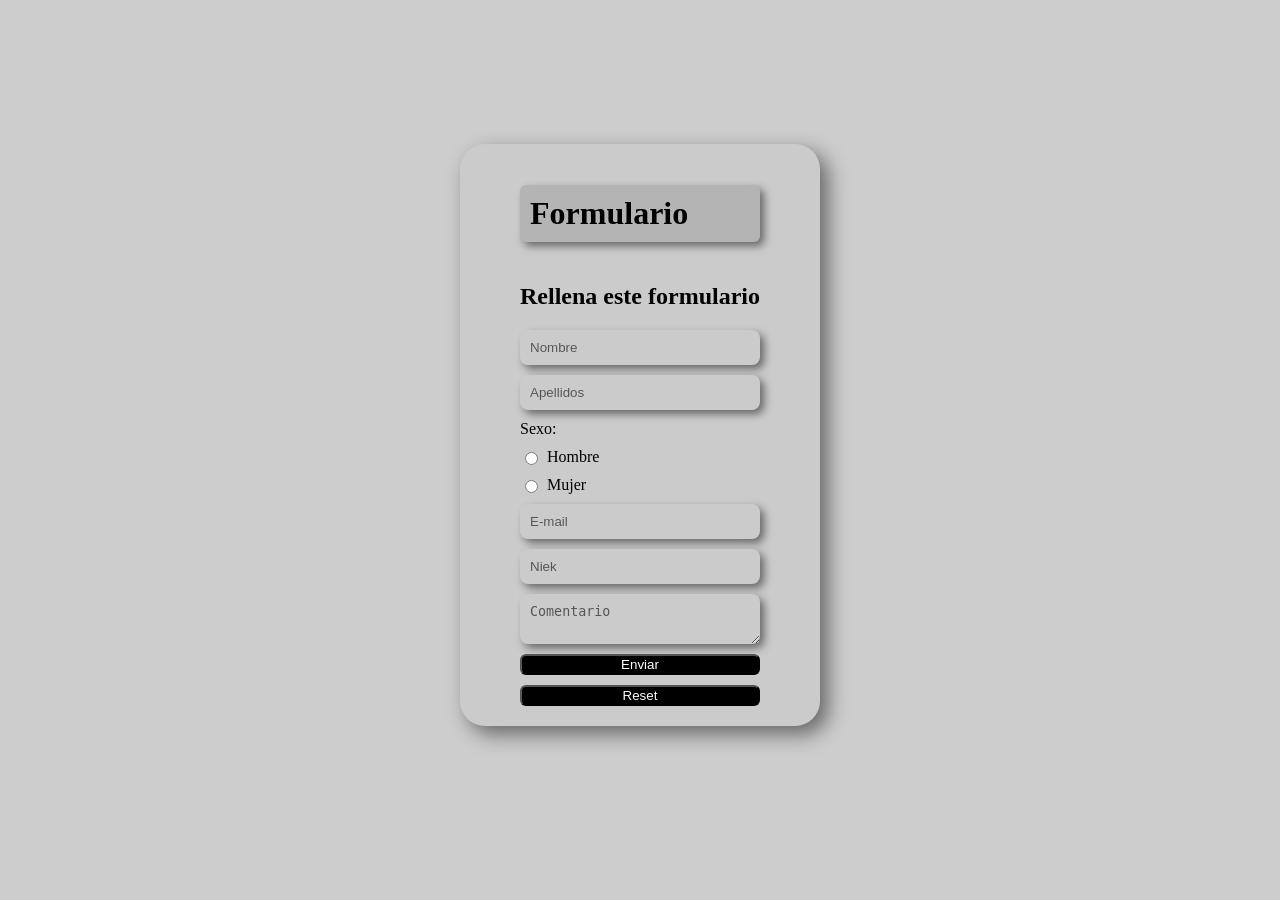
<file: 1-formulario/index.html>
<!DOCTYPE html>
<html lang="en">
<head>
    <meta charset="UTF-8">
    <meta name="viewport" content="width=device-width, initial-scale=1.0">
    <title>Formulario</title>
    
    <style>

        body {
            margin: 0;
            min-height: 100vh;
            display: flex;
            justify-content: center;
            align-items: center;
            background: #cecdcd;
            flex-direction: column;
        }
        .container {
            border-radius: 25px;
            display: grid;
            justify-content: center;
            width: 25%;
            min-width: 300px;
            border: 2px none black;
            background: #cbcbcb;
            padding: 20px;
            box-shadow: 8px 8px 20px rgba(0, 0, 0, 0.5);
            border: 6px;
            color: rgb(0, 0, 0);

        }

        input[type="text"], input[type="email"], textarea {
            background: #cbcbcb;
            color: rgb(0, 0, 0);
            border: none;
            border-radius: 8px;
            padding: 10px;
            box-shadow:
                -4px -4px 8px rgba(255, 255, 255, 0.08),
                4px 4px 8px rgba(0, 0, 0, 0.5);
            transition: box-shadow 0.15s ease;
        }

        input[type="text"]::placeholder,
        input[type="email"]::placeholder,
        textarea::placeholder {
            color: #00000093;
        }

        input[type="text"]:hover, input[type="email"]:hover, textarea:hover {
            box-shadow:
                -2px -2px 6px rgba(255, 255, 255, 0.1),
                2px 2px 6px rgba(0, 0, 0, 0.6);
        }

        input[type="text"]:focus, input[type="email"]:focus, textarea:focus {
            outline: none;
            box-shadow:
                inset 2px 2px 5px rgba(0, 0, 0, 0.5),   /* pressed-in look when active */
                inset -2px -2px 5px rgba(255, 255, 255, 0.05);
        }

        .content {
            display: flex;
            flex-direction: column;
            gap: 10px;
        }

        input[type="text"], input[type="email"], textarea, button {
            width: 100%;
            box-sizing: border-box;
        }

        button {
            color: white;
            background-color: #000000;
            border-radius: 6px;
            cursor: pointer;
        } 

        button:hover {
            color: rgb(0, 0, 0);
            background-color: rgba(3, 3, 3, 0.267);
        }

        h1 {
            border: none;
            border-radius: 6px;
            padding: 10px;
            background: #b4b4b4;
            box-shadow:
                -4px -4px 8px rgba(255, 255, 255, 0.08),
                4px 4px 8px rgba(0, 0, 0, 0.5);
        }

        .radio {
            display: flex;
            align-items: center;
            gap: 6px;
        }

        #datos {
            margin-top: 30px;
            text-align: center;
            font-weight: bold;
            color: white;
            border: #000000;
            background-color: green;
            box-shadow: -4px -4px 8px rgba(247, 246, 246, 0.5),
                        4px 4px 8px rgba(0, 0, 0, 0.5)
        }
        
    </style>
</head>
<body>
    <div class="container">
        <header>
            <h1>Formulario</h1>
        </header>
        <main>
            <section id="formulario">
                <h2>Rellena este formulario</h2>
                <form id="rellenaForm" class="content">
                    <input type="text" id="name" name="name" placeholder="Nombre" required>

                    <input type="text" id="surname" name="surname" placeholder="Apellidos" required>


                    <label id="sex">Sexo:</label>
                    <label class="radio">
                        <input type="radio" name="sex">
                        Hombre
                    </label>
                    <label class="radio">
                        <input type="radio" name="sex">
                        Mujer
                    </label>

                    <input type="email" id="email" name="email" placeholder="E-mail" required>


                    <input type="text" id="niek" name="niek" placeholder="Niek" required>


                    <textarea name="comment" id="comment" placeholder="Comentario"></textarea>
                    

                    <button type="submit">Enviar</button>
                    <button type="reset">Reset</button>
                </form>
            </section>
        </main>
    </div>
    <div id="datos">
    </div>
    <script src="script.js"></script>
</body>

</html>
</file>
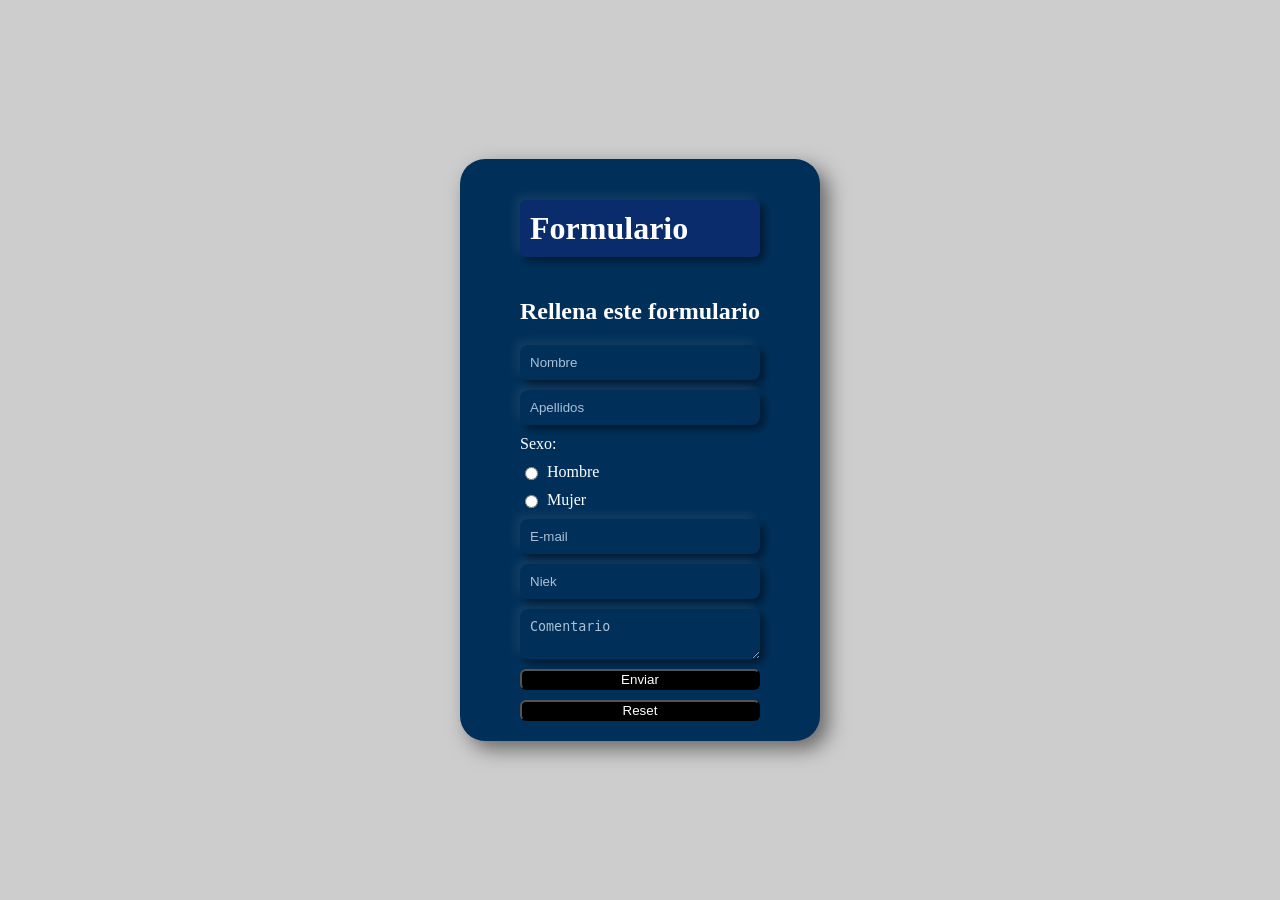
<file: 1.Formulario/index.html>
<!DOCTYPE html>
<html lang="en">
<head>
    <meta charset="UTF-8">
    <meta name="viewport" content="width=device-width, initial-scale=1.0">
    <title>Formulario</title>
    <style>

        body {
            margin: 0;
            min-height: 100vh;
            display: flex;
            justify-content: center;
            align-items: center;
            background: #cecdcd;
        }
        .container {
            border-radius: 25px;
            display: grid;
            justify-content: center;
            width: 25%;
            min-width: 300px;
            border: 2px none black;
            background: #00305A;
            padding: 20px;
            box-shadow: 8px 8px 20px rgba(0, 0, 0, 0.5);
            border: 6px;
            color: white;

        }

        input[type="text"], input[type="email"], textarea {
            background: #00305A;
            color: white;
            border: none;
            border-radius: 8px;
            padding: 10px;
            box-shadow:
                -4px -4px 8px rgba(255, 255, 255, 0.08),
                4px 4px 8px rgba(0, 0, 0, 0.5);
            transition: box-shadow 0.15s ease;
        }

        input[type="text"]::placeholder,
        input[type="email"]::placeholder,
        textarea::placeholder {
            color: #a9c0d6;
        }

        input[type="text"]:hover, input[type="email"]:hover, textarea:hover {
            box-shadow:
                -2px -2px 6px rgba(255, 255, 255, 0.1),
                2px 2px 6px rgba(0, 0, 0, 0.6);
        }

        input[type="text"]:focus, input[type="email"]:focus, textarea:focus {
            outline: none;
            box-shadow:
                inset 2px 2px 5px rgba(0, 0, 0, 0.5),   /* pressed-in look when active */
                inset -2px -2px 5px rgba(255, 255, 255, 0.05);
        }

        .content {
            display: flex;
            flex-direction: column;
            gap: 10px;
        }

        input[type="text"], input[type="email"], textarea, button {
            width: 100%;
            box-sizing: border-box;
        }

        button {
            color: white;
            background-color: #000000;
            border-radius: 6px;
            cursor: pointer;
        } 

        button:hover {
            color: white;
            background-color: rgb(28, 39, 138);
        }

        h1 {
            border: none;
            border-radius: 6px;
            padding: 10px;
            background: rgba(28, 39, 138, 0.37);
            box-shadow:
                -4px -4px 8px rgba(255, 255, 255, 0.08),
                4px 4px 8px rgba(0, 0, 0, 0.5);
        }

        .radio {
            display: flex;
            align-items: center;
            gap: 6px;
        }
        
    </style>
</head>
<body>
    <div class="container">
        <header>
            <h1>Formulario</h1>
        </header>
        <main>
            <section id="formulario">
                <h2>Rellena este formulario</h2>
                <form id="rellenaForm" class="content">
                    <input type="text" id="name" name="name" placeholder="Nombre" required>

                    <input type="text" id="surname" name="surname" placeholder="Apellidos" required>


                    <label id="sex">Sexo:</label>
                    <label class="radio">
                        <input type="radio" name="sex">
                        Hombre
                    </label>
                    <label class="radio">
                        <input type="radio" name="sex">
                        Mujer
                    </label>

                    <input type="email" id="email" name="email" placeholder="E-mail" required>


                    <input type="text" id="niek" name="niek" placeholder="Niek" required>


                    <textarea name="comment" id="comment" placeholder="Comentario"></textarea>
                    

                    <button type="submit">Enviar</button>
                    <button type="reset">Reset</button>
                </form>
            </section>
        </main>
    </div>
</body>
</html>
</file>
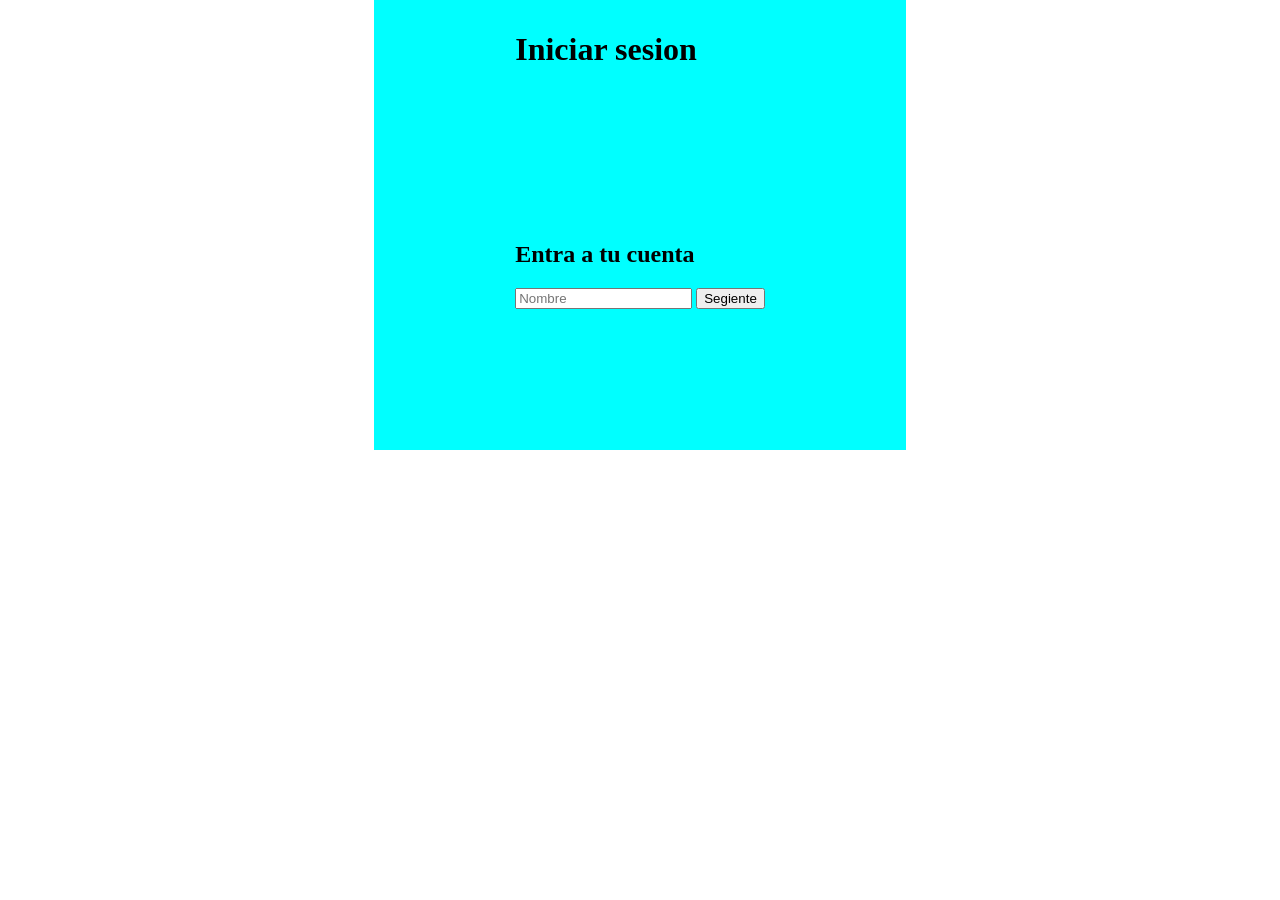
<file: 2-formulario_2/index.html>
<!DOCTYPE html>
<html lang="es">
<head>
    <meta charset="UTF-8">
    <meta name="viewport" content="width=device-width, initial-scale=1.0">
    <title>Document</title>
    <link rel="stylesheet" href="style.css">
</head>
<body>
    <div class="container">
        <header>
            <H1>Iniciar sesion</H1>
        </header>
        <main>
            <section id="nombre_form">
                <h2>Entra a tu cuenta</h2>

                <input type="text" id="name" name="name" placeholder="Nombre" required>
                <button id="nextBtn">Segiente</button>

            </section>
            <section id="password_form">
                <h2>Debes verificar que eres tú para poder continuar</h2>

                <input type="password" id="password" name="password" placeholder="Contraseña" required>
                <button id="endBtn">Segiente</button>

            </section>

            <section id="EndForm">
                <h1>Todo Esta correcto</h1>

                <button type="submit">finish</button>  

            </section>
        </main>
    </div>
    <script src="script.js"></script>
</body>
</html>
</file>
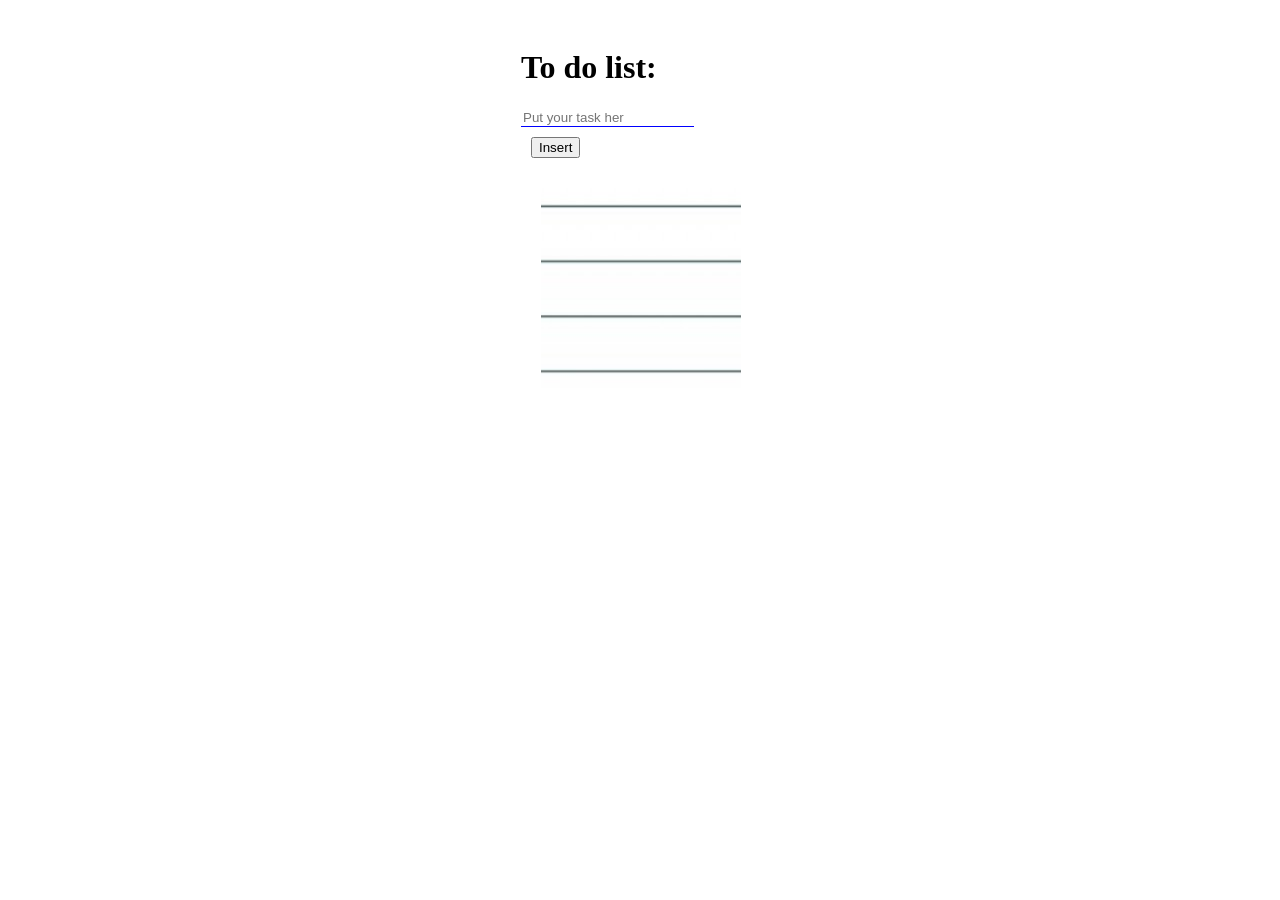
<file: 3-to_do_list/index.html>
<!DOCTYPE html>
<html lang="en">
<head>
    <meta charset="UTF-8">
    <meta name="viewport" content="width=device-width, initial-scale=1.0">
    <title>To do list</title>
    <link rel="stylesheet" href="style.css">
</head>
<body>
    <div class="container">
        <header>
            <h1>To do list:</h1>
        </header>
        <div id="input_list">
            <input type="text" id="task" placeholder="Put your task her">          
        </div>
        <button id="insert">Insert</button>
        <div id="list">

        </div>
    </div>
    <script src="script.js"></script>
</body>
</html>
</file>
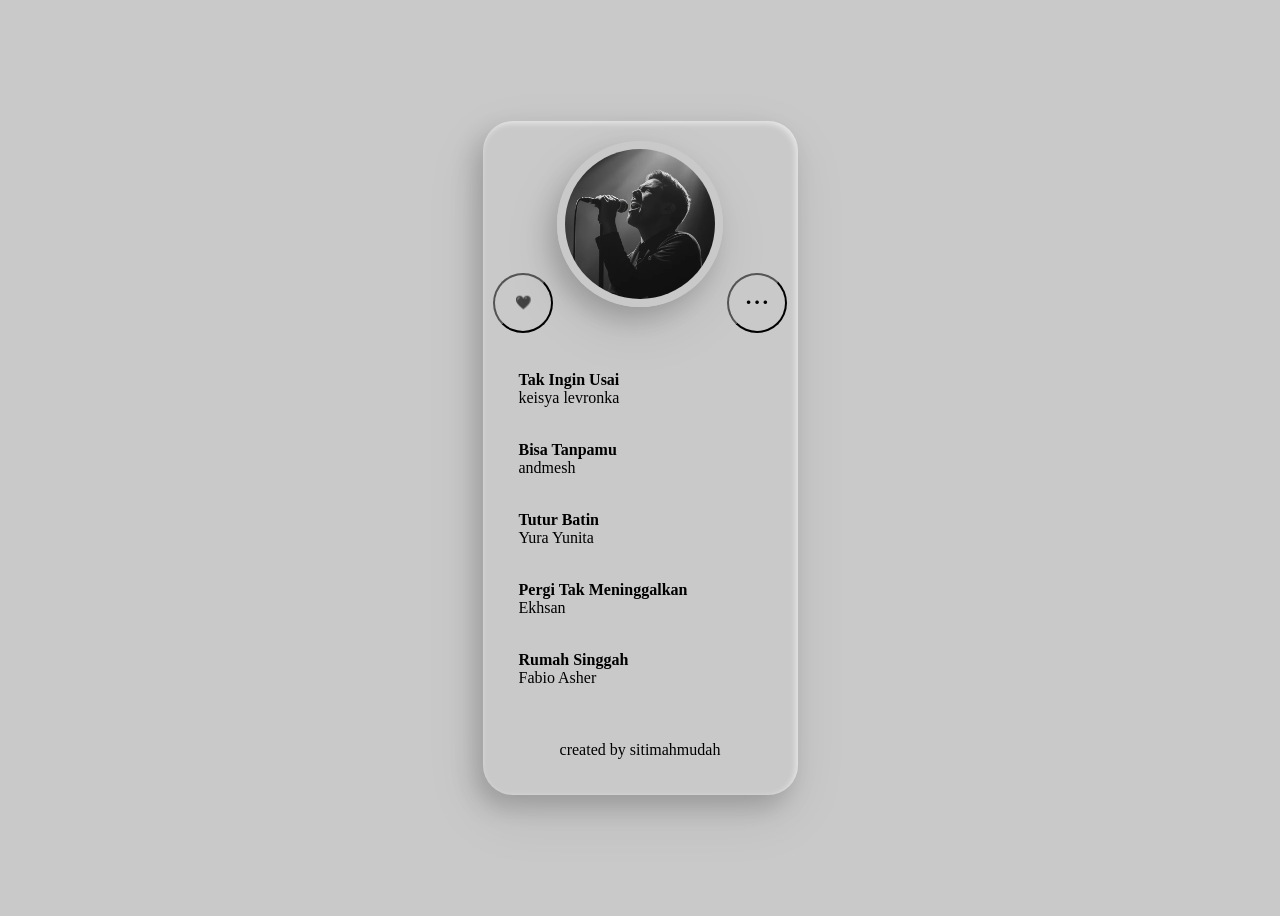
<file: musica/index.html>
<!DOCTYPE html>
<html lang="en">
<head>
    <meta charset="UTF-8">
    <meta name="viewport" content="width=device-width, initial-scale=1.0">
    <title>musica</title>
    <link rel="stylesheet" href="style/main.css">
</head>
<body>
    <div id="container">
        <div id="header">
            <button>🖤</button>
            <img src="assets/first_example.webp" alt="first_example">
            <button>• • •</button>
        </div>
        <ul style="list-style: none;" id="lista">
            <li>
                <b>Tak Ingin Usai</b><br>
                keisya levronka
            </li>
            <li>
                <b>Bisa Tanpamu</b><br>
                andmesh
            </li>
            <li>
                <b>Tutur Batin</b><br>
                Yura Yunita
            </li>
            <li>
                <b>Pergi Tak Meninggalkan</b><br>
                Ekhsan
            </li>
            <li>
                <b>Rumah Singgah</b><br>
                Fabio Asher
            </li>
        </ul>
        <p>created by sitimahmudah</p>
    </div>
</body>
</html>
</file>
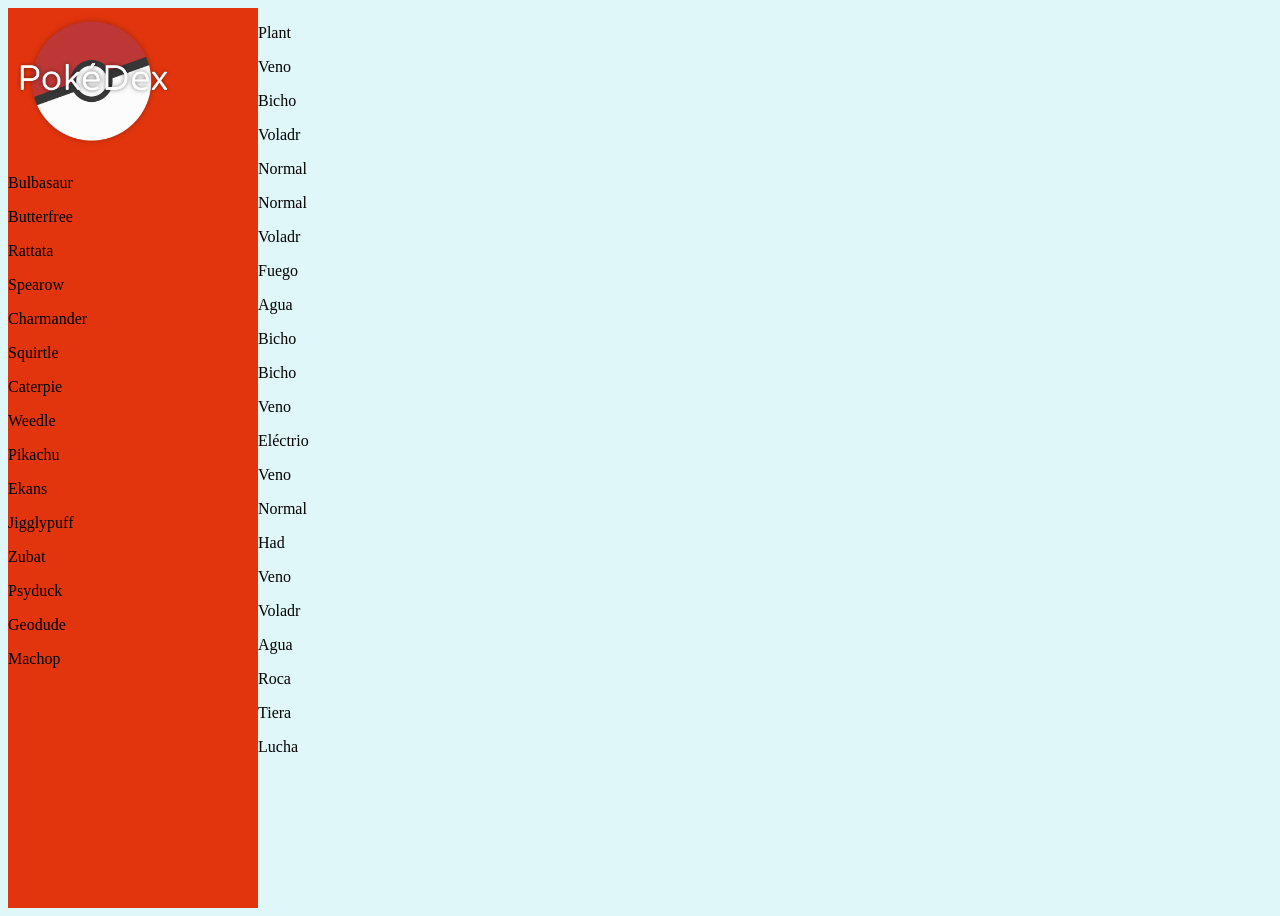
<file: pokedex/index.html>
<!DOCTYPE html>
<html lang="en">
<head>
    <meta charset="UTF-8">
    <meta name="viewport" content="width=device-width, initial-scale=1.0">
    <title>pokedex</title>
    <link rel="icon" href="assets/pokedex_log.ico" type="image/x-icon">
    <link rel="stylesheet" href="style/main.css">
</head>
<body>
    
    <main>

        <div id="list">
            <img src="assets/pokedex_log.png" alt="pokedex">
        </div>
        
        <div id="list_content">
            <div id="filtro_tipo"> 

        </div>

        </div>
    </main>
    <script src="script/main.js"></script>
</body>
</html>
</file>
<file: 2-formulario_2/style.css>
#nombre_form {
    display: block;
}

#password_form {
    display: none;
}

#EndForm {
    display: none;
}

body {
    justify-content: center;
    margin: 0;
    display: flex;
    min-height: 50vh;

}

.container {
    display: grid;
    justify-content: center;
    width: 40%;
    min-width: 300px;
    border: 1px solid black;
    padding: 10px;
    border: 6px;
    background-color: aqua;
}
</file>
<file: 3-to_do_list/style.css>
body {
    padding: 20px;
    justify-content: center;
    gap: 10px;
    margin-left: 10px;
    display: flex;
    min-height: 50vh;
    
    
}

#container {
    padding: 20px;
    display: grid;
    justify-content: center;
    width: 40%;
    min-width: 300px;
    border: 1px solid black;
    
    border: 6px;
    margin: 10px;
}

#task {
    border: none;
    border-bottom: blue solid 1px;
    
}

#insert {
    margin: 10px;
    margin-left: 10px;
}

#list {
    margin: 20px;
    padding: 100px;
    border: 0px black hidden;
    border-style: hidden;
    background-image: url(img/notebook-page-3897614089.jpg);
    background-attachment: fixed;
    background-repeat: no-repeat;
    background-size: auto;
}
li {
    list-style-type: none;
}

#boxChek {
    color: red;
}
</file>
<file: musica/style/main.css>
body {
    display: grid;
    place-items: center;
    background-color: rgb(201, 201, 201);
    min-height: 100vh;
}
#container {
    display: flex;
    flex-direction: column;
    align-items: center;
    border: none 2px black;
    border-radius: 30px;
    box-shadow: -8px 12px 24px rgba(0, 0, 0, 0.18),
                -4px 20px 60px rgba(0, 0, 0, 0.08),
                inset -2px 2px 6px rgba(255, 255, 255, 0.6);
    padding: 20px 0 20px 0;
    
}

img {
    border: 8px solid rgb(201, 201, 201);
    border-radius: 100%;
    box-shadow: -8px 12px 24px rgba(0, 0, 0, 0.18),
                -4px 20px 60px rgba(0, 0, 0, 0.08),
                inset -2px 2px 6px rgba(255, 255, 255, 0.6);
    width: 150px;
    height: 150px;
    object-fit: cover;
}

button {
    background-color: rgb(201, 201, 201);
    border-radius: 50%;
    width: 60px;
    height: 60px;
}

li {
    display: block;
    align-items: center;
    margin: 10px 5px 10px -20px;
    gap: 12px;
    box-sizing: border-box;
    border: solid 0px rgb(201, 201, 201);
    background: -8px 12px 24px rgba(0, 0, 0, 0.05);
    border-radius: 12px;
    padding: 12px 16px;
    transition: box-shadow 0.3s ease, transform 0.3s ease;
    width: 290px;
    height: 60px;
}

li:hover {
    cursor: pointer;
    transform: translateY(-4px);
    box-shadow: -8px 12px 24px rgba(0, 0, 0, 0.18),
                -4px 20px 60px rgba(0, 0, 0, 0.08);
}
</file>
<file: pokedex/style/main.css>
body {
    background-color: #E0F7FA;
}
img {
    margin: 5px;
    width: 160px;
}
header {
    justify-content: center;
}
main {
    display: flex;
    width: 100%;
    min-height: 100vh;
}

#list {
    width: 250px;
    min-height: 100vh;
    background-color: #E3350D;
}

#list_content {
    flex: 1;
}
</file>
